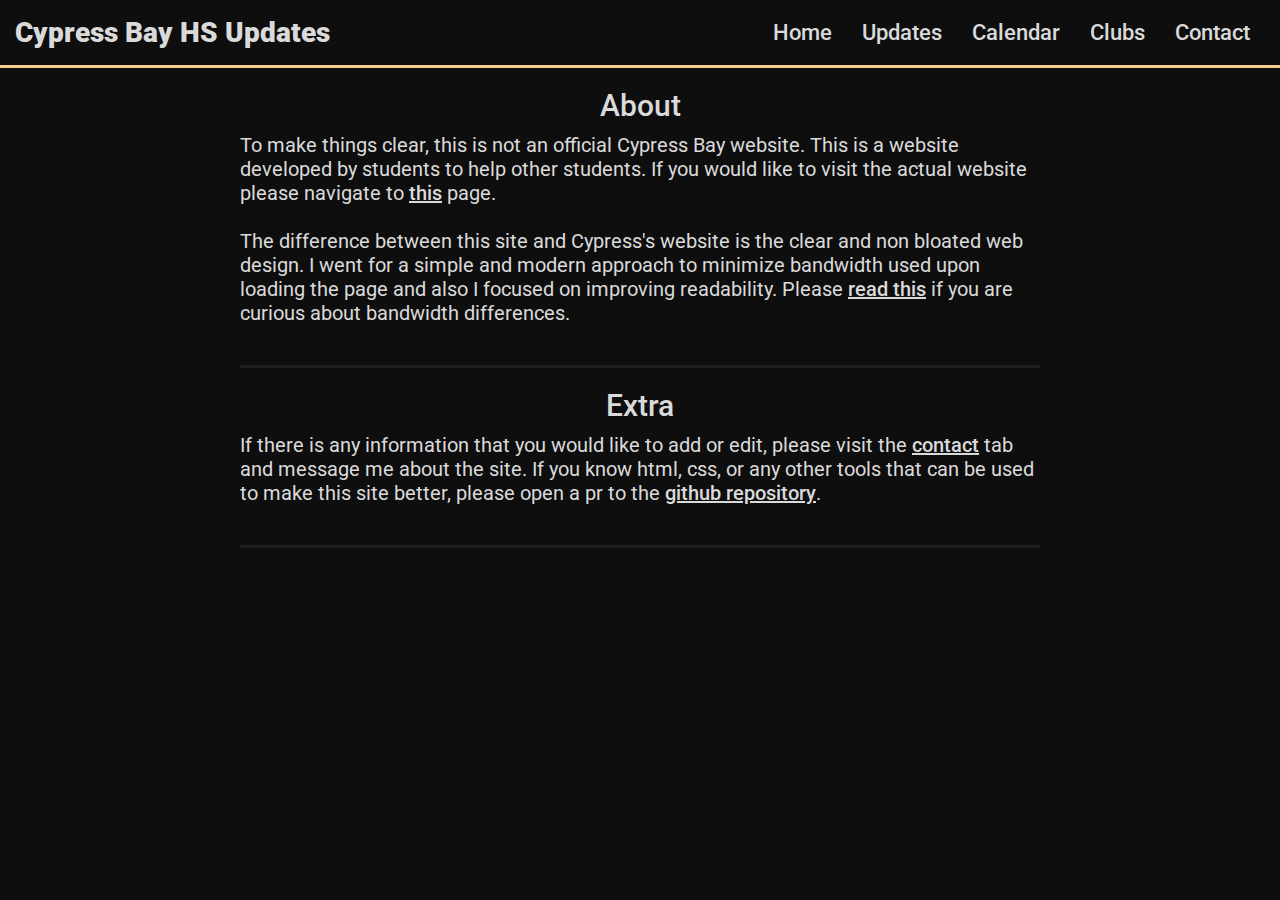
<file: index.html>
<!DOCTYPE html>
<html>
<head>
	<meta charset="UTF-8">
	<meta name="viewport" content="width=device-width, initial-scale=1" />

	<!-- external metadata -->
	<meta data-react-helmet="true" name="viewport" content="width=device-width, initial-scale=1">
	<meta data-react-helmet="true" name="msapplication-TileColor" content="#f2cc8f">
	<meta data-react-helmet="true" name="theme-color" content="#f2cc8f">
  	<meta data-react-helmet="true" name="description" content="CBHS Updates is dedicated at bringing you the latest news and updates.">
	<meta data-react-helmet="true" property="og:type" content="website">
	<meta data-react-helmet="true" property="og:url" content="https://cypressbayhs.github.io">
	<meta data-react-helmet="true" property="og:description" content="CBHS Updates is dedicated at bringing you the latest news and updates.">
	<meta data-react-helmet="true" name="twitter:widgets:theme" content="light">
	<meta data-react-helmet="true" name="twitter:dnt" content="on">
	<meta data-react-helmet="true" name="twitter:creator" content="@carsonfranko">
	<meta data-react-helmet="true" name="twitter:title" content="CBHS Updates">
	<meta data-react-helmet="true" name="twitter:description" content="CBHS Updates is dedicated at bringing you the latest news and updates.">

	<title>CBHS Updates</title>
	<link rel="stylesheet" href="style.css"/>
	<link rel="stylesheet" href="https://cdnjs.cloudflare.com/ajax/libs/font-awesome/4.7.0/css/font-awesome.min.css"/>
</head>
  
<body>
	<script>
		function testFunc() { 
			document.getElementById("ddcontent").classList.toggle("showme");	
			document.getElementById("ddicon").classList.toggle("rotate");
		}
	</script>

	<header class="headercontainer">
		<h2 class="titletext">Cypress Bay HS Updates</h2>
		<div class="flexcenter">
			<a href="/home" class="header-item links mainlinks">Home</a>
			<a href="/updates" class="header-item links mainlinks">Updates</a>
			<a href="/calendar" class="header-item links mainlinks">Calendar</a>
			<a href="/clubs" class="header-item links mainlinks">Clubs</a>
			<a href="/contact" target="_blank" class="header-item links mainlinks">Contact</a>
		</div>
		<button onclick="testFunc()" class="dropdownbtn ddbb">
			<i id='ddicon' class='fa fa-caret-down ddi' aria-hidden='true'></i>	
		</button>
		
		<div id="ddcontent" class="dropdowncontent">
			<a href="/home" class="header-item links mainlinks">Home</a>
			<a href="/updates" class="header-item items mainlinks">Updates</a>
			<a href="/calendar" class="header-item items mainlinks">Calendar</a>
			<a href="/clubs" class="header-item links mainlinks">Clubs</a>	
			<a href="/contact" target="_blank" class="header-item links mainlinks">Contact</a>
		</div>
		
	</header>

	<div class="homearticle">
		<h2 class="hometitle">About</h2>
		<p class="paratext">
		To make things clear, this is not an official Cypress Bay website. This is a website developed by students to help other students. If you would like to visit the actual website please navigate to <a href="https://www.browardschools.com/cypressbay" target="_blank">this</a> page. 
		<br><br>
		The difference between this site and Cypress's website is the clear and non bloated web design. I went for a simple and modern approach to minimize bandwidth used upon loading the page and also I focused on improving readability. Please <a href="/bandwidth" target="_blank">read this</a> if you are curious about bandwidth differences. 
		</p>  
	</div>

	<div class="spacelol"></div>

	<div class="homearticle">
		<h2 class="hometitle">Extra</h2>
		<p class="paratext">
		If there is any information that you would like to add or edit, please visit the <a href="./contact">contact</a> tab and message me about the site. If you know html, css, or any other tools that can be used to make this site better, please open a pr to the <a href="https://github.com/cypressbayhs/cypressbayhs.github.io">github repository</a>.   
		</p>
	</div>

	<footer></footer>

	</body>
  
</html>
</file>
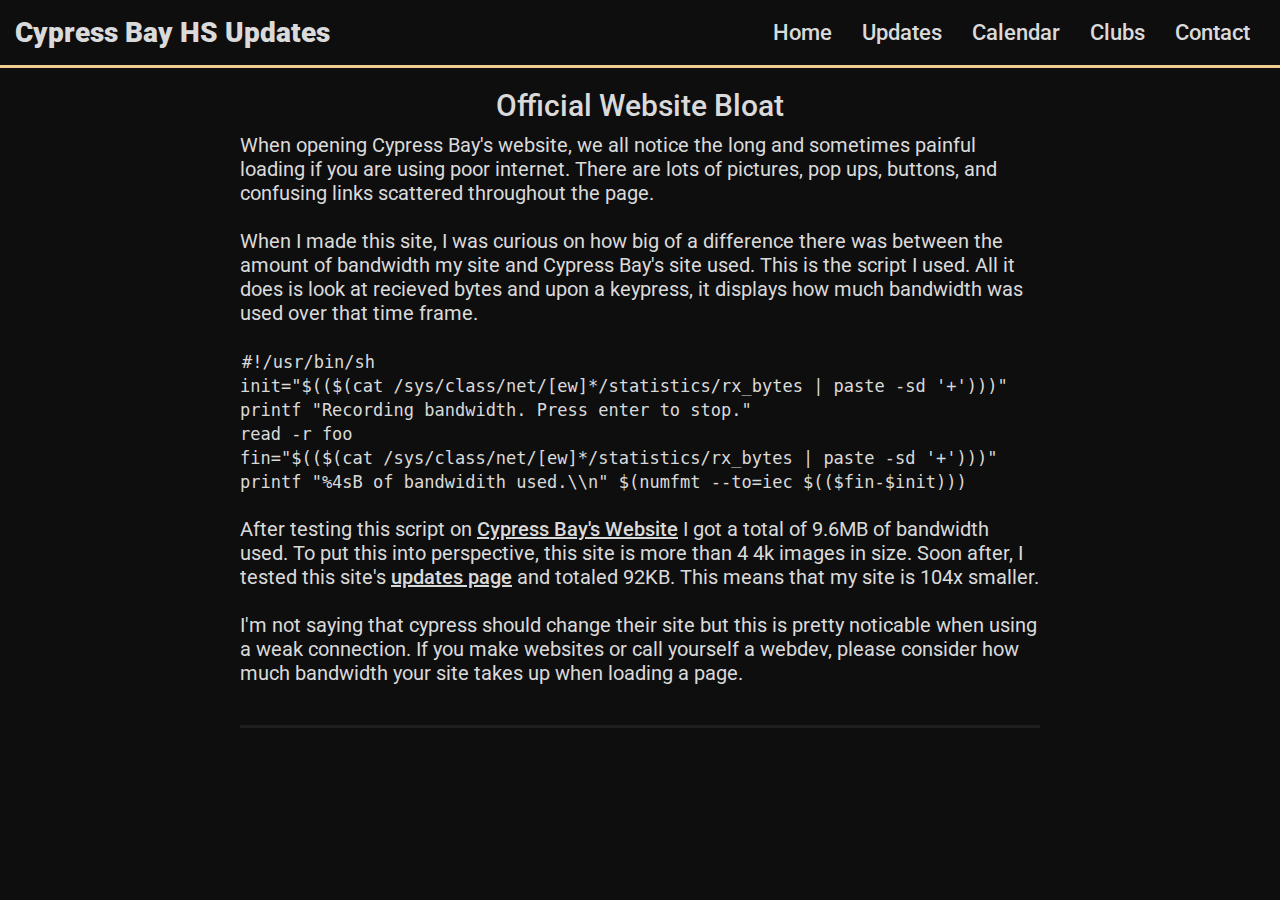
<file: bandwidth.html>
<!DOCTYPE html>
<html>
<head>
	<meta charset="UTF-8">
	<meta name="viewport" content="width=device-width, initial-scale=1" />

	<!-- external metadata -->
	<meta data-react-helmet="true" name="viewport" content="width=device-width, initial-scale=1">
	<meta data-react-helmet="true" name="msapplication-TileColor" content="#f2cc8f">
	<meta data-react-helmet="true" name="theme-color" content="#f2cc8f">
  	<meta data-react-helmet="true" name="description" content="CBHS Updates is dedicated at bringing you the latest news and updates.">
	<meta data-react-helmet="true" property="og:type" content="website">
	<meta data-react-helmet="true" property="og:url" content="https://cypressbayhs.github.io">
	<meta data-react-helmet="true" property="og:description" content="CBHS Updates is dedicated at bringing you the latest news and updates.">
	<meta data-react-helmet="true" name="twitter:widgets:theme" content="light">
	<meta data-react-helmet="true" name="twitter:dnt" content="on">
	<meta data-react-helmet="true" name="twitter:creator" content="@carsonfranko">
	<meta data-react-helmet="true" name="twitter:title" content="CBHS Updates">
	<meta data-react-helmet="true" name="twitter:description" content="CBHS Updates is dedicated at bringing you the latest news and updates.">

	<title>CBHS Updates</title>
	<link rel="stylesheet" href="style.css"/>
	<link rel="stylesheet" href="https://cdnjs.cloudflare.com/ajax/libs/font-awesome/4.7.0/css/font-awesome.min.css"/>
</head>
  
<body>
	<script>
		function testFunc() { 
			document.getElementById("ddcontent").classList.toggle("showme");	
			document.getElementById("ddicon").classList.toggle("rotate");
		}
	</script>

	<header class="headercontainer">
		<h2 class="titletext">Cypress Bay HS Updates</h2>
		<div class="flexcenter">
			<a href="/home" class="header-item links mainlinks">Home</a>
			<a href="/updates" class="header-item links mainlinks">Updates</a>
			<a href="/calendar" class="header-item links mainlinks">Calendar</a>
			<a href="/clubs" class="header-item links mainlinks">Clubs</a>
			<a href="/contact" target="_blank" class="header-item links mainlinks">Contact</a>
		</div>
		<button onclick="testFunc()" class="dropdownbtn ddbb">
			<i id='ddicon' class='fa fa-caret-down ddi' aria-hidden='true'></i>	
		</button>
		
		<div id="ddcontent" class="dropdowncontent">
			<a href="/home" class="header-item links mainlinks">Home</a>
			<a href="/updates" class="header-item items mainlinks">Updates</a>
			<a href="/calendar" class="header-item items mainlinks">Calendar</a>
			<a href="/clubs" class="header-item links mainlinks">Clubs</a>	
			<a href="/contact" target="_blank" class="header-item links mainlinks">Contact</a>
		</div>
		
	</header>

	<div class="homearticle">
		<h2 class="hometitle">Official Website Bloat</h2>
		<p class="paratext">
		When opening Cypress Bay's website, we all notice the long and sometimes painful loading if you are using poor internet. There are lots of pictures, pop ups, buttons, and confusing links scattered throughout the page. 
		<br></br>
		When I made this site, I was curious on how big of a difference there was between the amount of bandwidth my site and Cypress Bay's site used. This is the script I used. All it does is look at recieved bytes and upon a keypress, it displays how much bandwidth was used over that time frame.
		<br></br>
		<code>
		#!/usr/bin/sh
		<br>
		init="$(($(cat /sys/class/net/[ew]*/statistics/rx_bytes | paste -sd '+')))"
		<br>
		printf "Recording bandwidth. Press enter to stop."
		<br>
		read -r foo
		<br>
		fin="$(($(cat /sys/class/net/[ew]*/statistics/rx_bytes | paste -sd '+')))"
		<br>
		printf "%4sB of bandwidith used.\\n" $(numfmt --to=iec $(($fin-$init)))
		</code>
		<br></br>
		After testing this script on <a href="https://www.browardschools.com/cypressbay" target="_blank">Cypress Bay's Website</a> I got a total of 9.6MB of bandwidth used. To put this into perspective, this site is more than 4 4k images in size. Soon after, I tested this site's <a href="https://cypressbayhs.github.io/updates" target="_blank">updates page</a> and totaled 92KB. This means that my site is 104x smaller.
		<br></br>
		I'm not saying that cypress should change their site but this is pretty noticable when using a weak connection. If you make websites or call yourself a webdev, please consider how much bandwidth your site takes up when loading a page.
	</div>

	<footer></footer>

	</body>
  
</html>
</file>
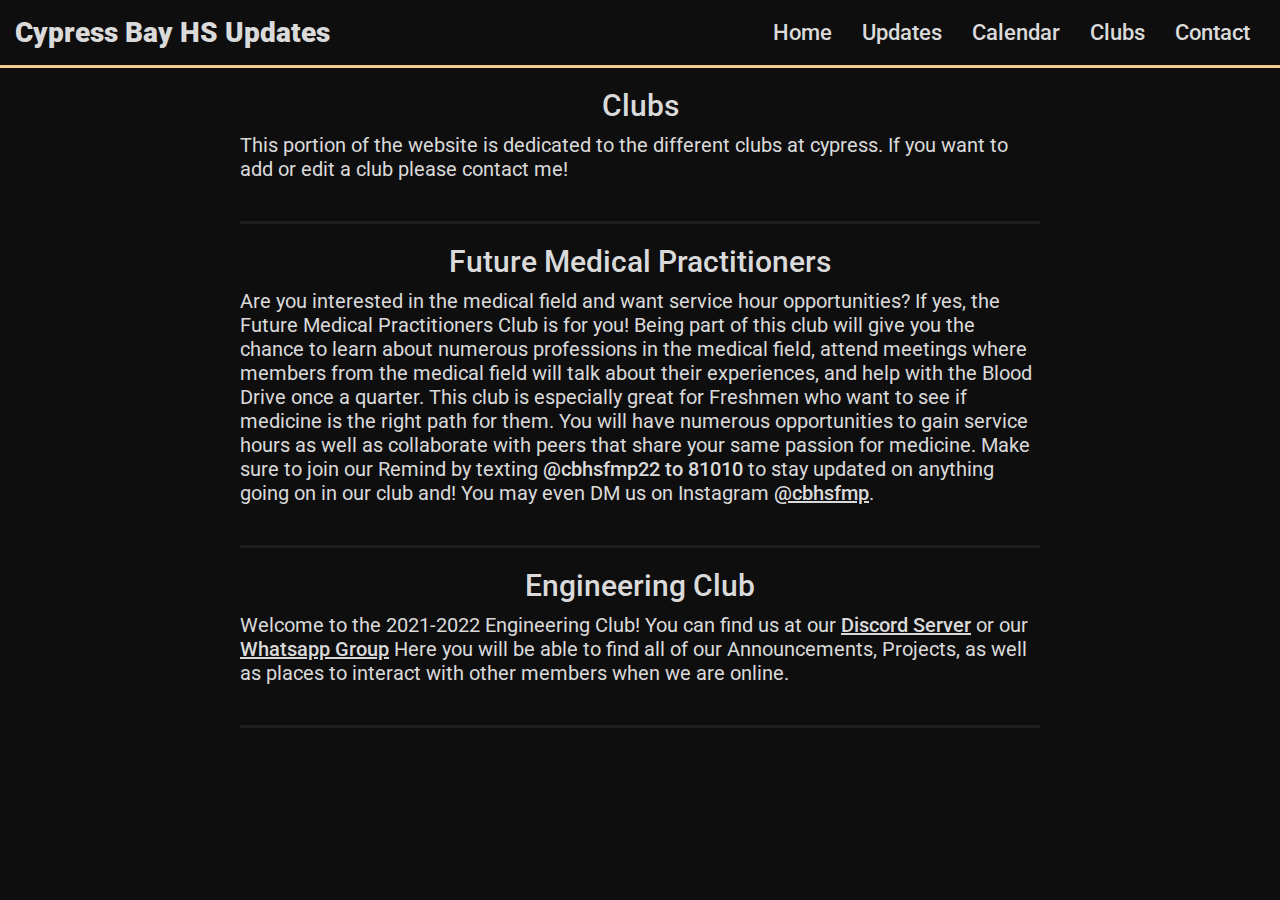
<file: clubs.html>
<!DOCTYPE html>
<html>
<head>
    <meta charset="UTF-8">
    <meta name="viewport" content="width=device-width, initial-scale=1" />

    <!-- external metadata-->
    <meta data-react-helmet="true" name="viewport" content="width=device-width, initial-scale=1">
	<meta data-react-helmet="true" name="msapplication-TileColor" content="#f2cc8f">
	<meta data-react-helmet="true" name="theme-color" content="#f2cc8f">
  	<meta data-react-helmet="true" name="description" content="CBHS Updates is dedicated at bringing you the latest news and updates.">
	<meta data-react-helmet="true" property="og:type" content="website">
	<meta data-react-helmet="true" property="og:url" content="https://cypressbayhs.github.io">
	<meta data-react-helmet="true" property="og:description" content="CBHS Updates is dedicated at bringing you the latest news and updates.">
	<meta data-react-helmet="true" name="twitter:widgets:theme" content="light">
	<meta data-react-helmet="true" name="twitter:dnt" content="on">
	<meta data-react-helmet="true" name="twitter:creator" content="@carsonfranko">
	<meta data-react-helmet="true" name="twitter:title" content="CBHS Updates">
	<meta data-react-helmet="true" name="twitter:description" content="CBHS Updates is dedicated at bringing you the latest news and updates.">

    <title>CBHS Updates</title>
    <link rel="stylesheet" href="style.css"/>
    <link rel="stylesheet" href="https://cdnjs.cloudflare.com/ajax/libs/font-awesome/4.7.0/css/font-awesome.min.css"/>
</head>

<body>
	<script>
		function testFunc() { 
			document.getElementById("ddcontent").classList.toggle("showme");	
			document.getElementById("ddicon").classList.toggle("rotate");
		}
	</script>

	<header class="headercontainer">
		<h2 class="titletext">Cypress Bay HS Updates</h2>
		<div class="flexcenter">
			<a href="/home" class="header-item links mainlinks">Home</a>
			<a href="/updates" class="header-item links mainlinks">Updates</a>
			<a href="/calendar" class="header-item links mainlinks">Calendar</a>
			<a href="/clubs" class="header-item links mainlinks">Clubs</a>
			<a href="/contact" target="_blank" class="header-item links mainlinks">Contact</a>
		</div>
		<button onclick="testFunc()" class="dropdownbtn ddbb">
			<i id='ddicon' class='fa fa-caret-down ddi' aria-hidden='true'></i>	
		</button>
		
		<div id="ddcontent" class="dropdowncontent">
			<a href="/home" class="header-item links mainlinks">Home</a>
			<a href="/updates" class="header-item items mainlinks">Updates</a>
			<a href="/calendar" class="header-item items mainlinks">Calendar</a>
			<a href="/clubs" class="header-item links mainlinks">Clubs</a>	
			<a href="/contact" target="_blank" class="header-item links mainlinks">Contact</a>
		</div>
		
	</header>

    <div class="clubarticle">
        <h2 class="hometitle">Clubs</h2>
        <p class="paratext">
        	This portion of the website is dedicated to the different clubs at cypress. If you want to add or edit a club please contact me!
	</p>
    </div>

    <div class="spacelol"></div>
	
    	<div class="clubarticle">
		<h2 class="hometitle">Future Medical Practitioners</h2>
		<p class="paratext">
		Are you interested in the medical field and want service hour opportunities? If yes, the Future Medical Practitioners Club is for you! Being part of this club will give you the chance to learn about numerous professions in the medical field, attend meetings where members from the medical field will talk about their experiences, and help with the Blood Drive once a quarter. This club is especially great for Freshmen who want to see if medicine is the right path for them. You will have numerous opportunities to gain service hours as well as collaborate with peers that share your same passion for medicine. Make sure to join our Remind by texting <b>@cbhsfmp22 to 81010</b> to stay updated on anything going on in our club and! You may even DM us on Instagram <a href="https://instagram.com/cbhsfmp">@cbhsfmp</a>.
		</p>
	</div>

	<div class="clubarticle">
		<h2 class="hometitle">Engineering Club</h2>
		<p class="paratext">
			Welcome to the 2021-2022 Engineering Club! You can find us at our <a href="https://discord.gg/QPc4gtep">Discord Server</a> or our <a href=https://chat.whatsapp.com/F6lBDMxt74D7xsB3rqNDIn>Whatsapp Group</a>
			Here you will be able to find all of our Announcements, Projects, as well as places to interact with other members when we are online. 

			
		</p>
	</div>

    <footer>

    </footer>

    </body>
    
</html>
</file>
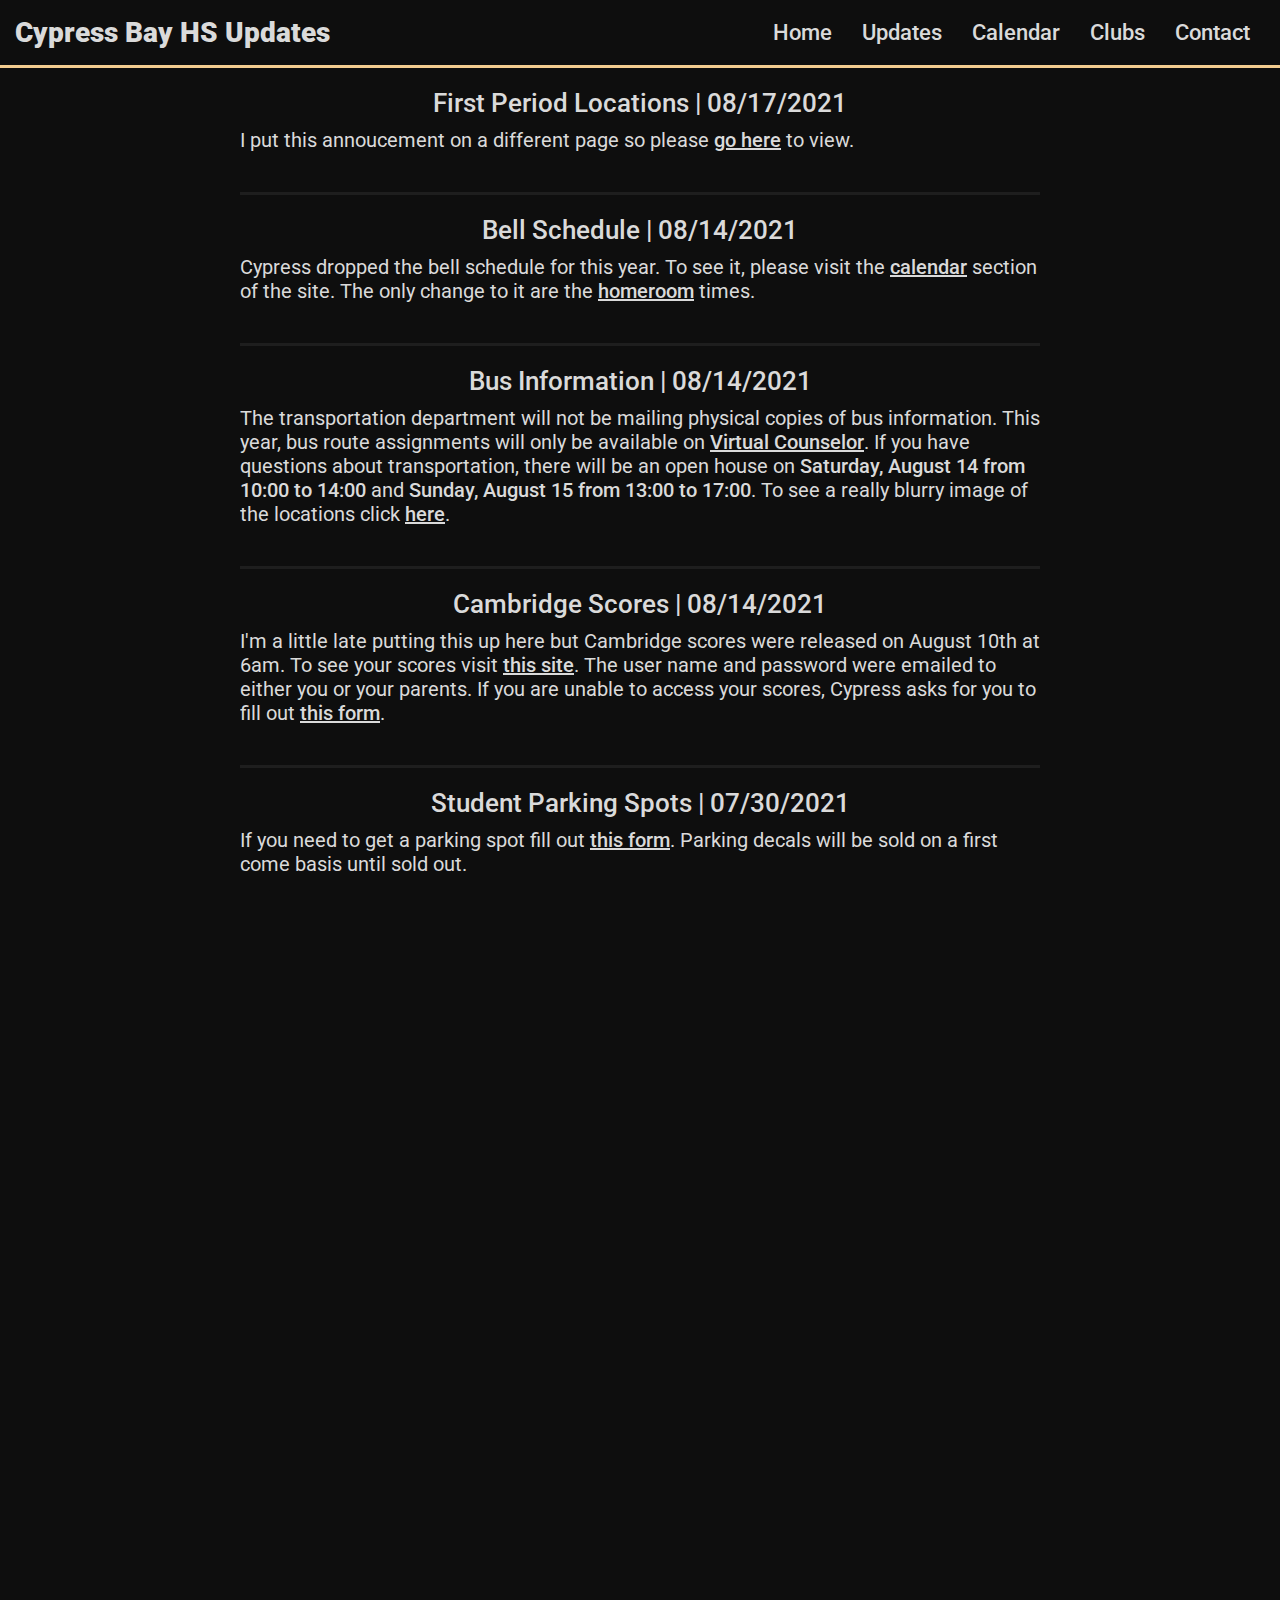
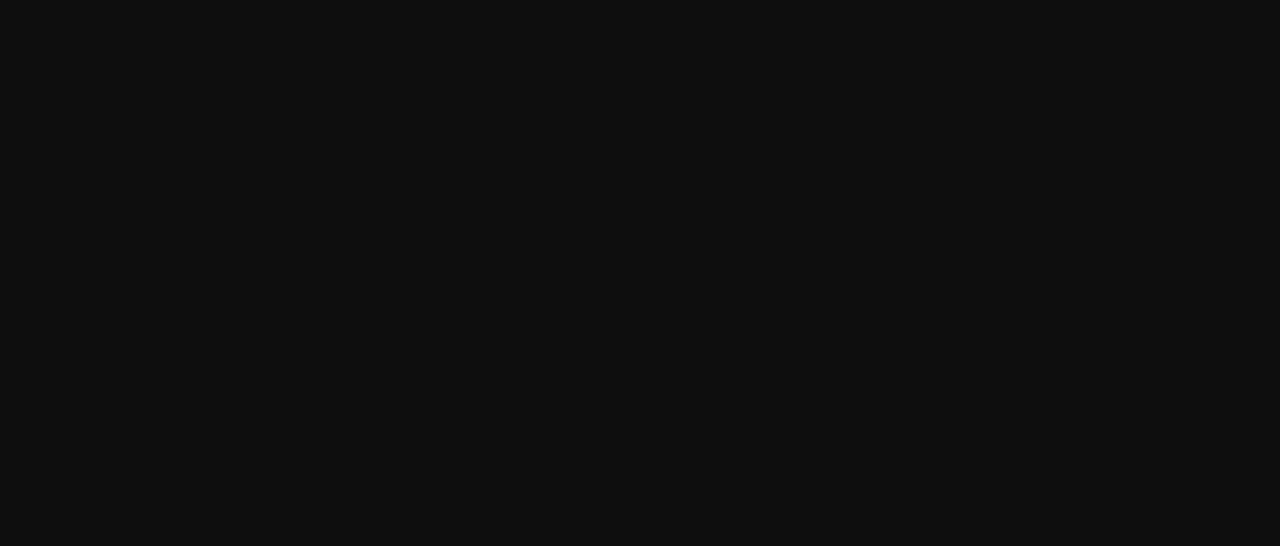
<file: updates.html>
<!DOCTYPE html>
<html>
<head>
	<meta charset="UTF-8">
	<meta name="viewport" content="width=device-width, initial-scale=1" />

	<!-- external metadata -->
	<meta data-react-helmet="true" name="viewport" content="width=device-width, initial-scale=1">
	<meta data-react-helmet="true" name="msapplication-TileColor" content="#f2cc8f">
	<meta data-react-helmet="true" name="theme-color" content="#f2cc8f">
  	<meta data-react-helmet="true" name="description" content="CBHS Updates is dedicated at bringing you the latest news and updates.">
	<meta data-react-helmet="true" property="og:type" content="website">
	<meta data-react-helmet="true" property="og:url" content="https://cypressbayhs.github.io">
	<meta data-react-helmet="true" property="og:description" content="CBHS Updates is dedicated at bringing you the latest news and updates.">
	<meta data-react-helmet="true" name="twitter:widgets:theme" content="light">
	<meta data-react-helmet="true" name="twitter:dnt" content="on">
	<meta data-react-helmet="true" name="twitter:creator" content="@carsonfranko">
	<meta data-react-helmet="true" name="twitter:title" content="CBHS Updates">
	<meta data-react-helmet="true" name="twitter:description" content="CBHS Updates is dedicated at bringing you the latest news and updates.">

	<title>CBHS Updates | News</title>
	<link rel="stylesheet" href="style.css"/>
	<link rel="stylesheet" href="https://cdnjs.cloudflare.com/ajax/libs/font-awesome/4.7.0/css/font-awesome.min.css"/>
</head>
  
<body>
	<script>
		function testFunc() { 
			document.getElementById("ddcontent").classList.toggle("showme");	
			document.getElementById("ddicon").classList.toggle("rotate");
		}
	</script>

	<header class="headercontainer">
		<h2 class="titletext">Cypress Bay HS Updates</h2>
		<div class="flexcenter">
			<a href="/home" class="header-item links mainlinks">Home</a>
			<a href="/updates" class="header-item links mainlinks">Updates</a>
			<a href="/calendar" class="header-item links mainlinks">Calendar</a>
			<a href="/clubs" class="header-item links mainlinks">Clubs</a>
			<a href="/contact" target="_blank" class="header-item links mainlinks">Contact</a>
		</div>
		<button onclick="testFunc()" class="dropdownbtn ddbb">
			<i id='ddicon' class='fa fa-caret-down ddi' aria-hidden='true'></i>	
		</button>
		
		<div id="ddcontent" class="dropdowncontent">
			<a href="/home" class="header-item links mainlinks">Home</a>
			<a href="/updates" class="header-item items mainlinks">Updates</a>
			<a href="/calendar" class="header-item items mainlinks">Calendar</a>
			<a href="/clubs" class="header-item links mainlinks">Clubs</a>	
			<a href="/contact" target="_blank" class="header-item links mainlinks">Contact</a>
		</div>
		
	</header>

	<div class="homearticle">
		<h2 class="updatestitle">First Period Locations | 08/17/2021</h2>
		<p class="paratext">
		I put this annoucement on a different page so please <a href="/updates/first-period-location">go here</a> to view.
		</p>  
	</div>

	<div class="homearticle">
		<h2 class="updatestitle">Bell Schedule | 08/14/2021</h2>
		<p class="paratext">
		Cypress dropped the bell schedule for this year. To see it, please visit the <a href="/calendar">calendar</a> section of the site. The only change to it are the <a href="https://cypressbayhs.github.io/updates/large-changes-at-school" target="_blank">homeroom</a> times. 
		</p>  
	</div>

	<div class="homearticle">
		<h2 class="updatestitle">Bus Information | 08/14/2021</h2>
		<p class="paratext">
		The transportation department will not be mailing physical copies of bus information. This year, bus route assignments will only be available on <a href="" target="_blank">Virtual Counselor</a>. If you have questions about transportation, there will be an open house on <b>Saturday, August 14 from 10:00 to 14:00</b> and <b>Sunday, August 15 from 13:00 to 17:00</b>. To see a really blurry image of the locations click <a href="https://www.browardschools.com/cms/lib/FL01803656/Centricity/Domain/202/Capture.PNG" target="_blank">here</a>. 
		</p>  
	</div>



	<div class="homearticle">
		<h2 class="updatestitle">Cambridge Scores | 08/14/2021</h2>
		<p class="paratext">
		I'm a little late putting this up here but Cambridge scores were released on August 10th at 6am. To see your scores visit <a href="https://myresults.cie.org.uk" target="_blank">this site</a>. The user name and password were emailed to either you or your parents. If you are unable to access your scores, Cypress asks for you to fill out <a href="https://forms.office.com/Pages/ResponsePage.aspx?id=y7Ws7nBTWEOpaqN4PJXUIumykSEmJPNGsuzCqlfZRvFUMVhMU0gzR09IS05DMk1BNkc2V1lRTjNXQi4u" target="_blank">this form</a>.
		</p>  
	</div>


	<div class="homearticle">
		<h2 class="updatestitle">Student Parking Spots | 07/30/2021</h2>
		<p class="paratext">
		If you need to get a parking spot fill out <a href="https://www.browardschools.com/cms/lib/FL01803656/Centricity/Domain/18694/Parking%20Decal%20Application6-8-21.pdf" target="_blank">this form</a>. Parking decals will be sold on a first come basis until sold out. 
		<br></br>
		To buy a spot follow these instructions: download and fill out the form linked above, bring a photocopy of your driver's license, decals are $50 <b>CASH ONLY</b>, in-person, outside Mr. Selvidge's office. The sales date is on <b>August 9, 2021 at 10:00 to 14:00</b>. They also ask you to bring exactly $50 since there will not be change.
		</p>  
	</div>


	<div class="homearticle">
		<h2 class="updatestitle">Class of 2022 Senior Portraits | 07/30/2021</h2>
		<p class="paratext">
		Cypress did not provide any information on this other than <a href="https://www.fox-mar.com/sessions" target="_blank">this</a> link. It leads to a site where you can book an appoitment.
		</p>  
	</div>


	<div class="homearticle">
		<h2 class="updatestitle">Large Changes at School | 07/30/2021</h2>
		<p class="paratext">
		The size of this update is to big to put on this page so please navigate <a href="./updates/large-changes-at-school">here</a> to read.
		</p>  
	</div>


	<div class="homearticle">
		<h2 class="updatestitle">School ID Days | 07/30/2021</h2>
		<p class="paratext">
		If there are any students who "did not take a photo with lifetouch during the 2020-2021 school year" needs to take a photo for an ID. There is no appointment required and they are offering three days.
		<br></br>
		August 12th, 16th, 17th all from 8:00 - 12:00
		<br></br>
		Head over to the auditorium during these times for an ID.
		</p>  
	</div>


	<div class="homearticle">
		<h2 class="updatestitle">Student Orientation | 07/30/2021</h2>
		<p class="paratext">
		Cypress is having student orientation for sophomore and freshmen students. Both classes go on August 9th but have different times.
		<br></br>
		Sophomores - August 9th from 12:30 to 15:30
		<br></br>
		Freshmen - August 9th from 8:00 to 11:00
		<br></br>
		Before you attend you must <b>REGISTER TO GO</b> at <a href="https://forms.office.com/Pages/ResponsePage.aspx?id=y7Ws7nBTWEOpaqN4PJXUIpxA_TfFgv5GqGORUtmXY99UQTdXVkE1SEJGR0FJTVgzTVdGUk1JRzRXSi4u" target="_blank">this</a> link. For more information please visit <a href="https://www.browardschools.com/site/default.aspx?PageType=3&DomainID=202&ModuleInstanceID=20927&ViewID=6446EE88-D30C-497E-9316-3F8874B3E108&RenderLoc=0&FlexDataID=223849&PageID=397">this site</a>.
		</p>  
	</div>

	<div class="homearticle">
		<h2 class="updatestitle">Website Launched | 06/21/2021</h2>
		<p class="paratext">
		Today is the first day that CBHS Updates is "launching." While it may not be the best right now, I am looking forward to improving the site as much as possible throughout my last year of highschool. I won't be showing anyone the website as of now but today marks the creation day of the site!
		</p>  
	</div>

	</p>

	<div style="padding: 20px"></div>

	<footer>
		
	</footer>

	</body>
  
</html>
</file>
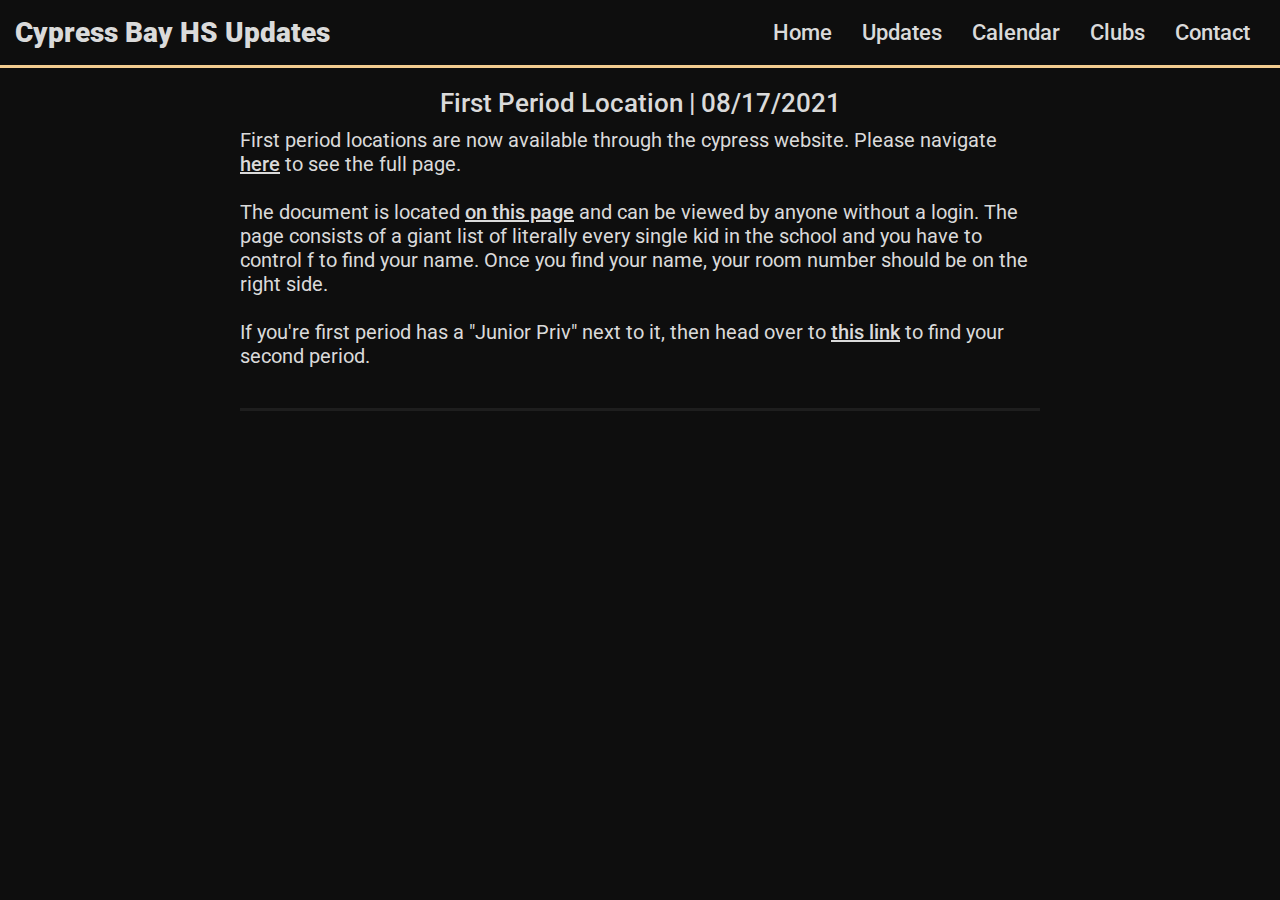
<file: updates/first-period-location.html>
<!DOCTYPE html>
<html>
<head>
	<meta charset="UTF-8">
	<meta name="viewport" content="width=device-width, initial-scale=1" />

	<!-- external metadata -->
	<meta data-react-helmet="true" name="viewport" content="width=device-width, initial-scale=1">
	<meta data-react-helmet="true" name="msapplication-TileColor" content="#f2cc8f">
	<meta data-react-helmet="true" name="theme-color" content="#f2cc8f">
  	<meta data-react-helmet="true" name="description" content="CBHS Updates is dedicated at bringing you the latest news and updates.">
	<meta data-react-helmet="true" property="og:type" content="website">
	<meta data-react-helmet="true" property="og:url" content="https://cypressbayhs.github.io">
	<meta data-react-helmet="true" property="og:description" content="CBHS Updates is dedicated at bringing you the latest news and updates.">
	<meta data-react-helmet="true" name="twitter:widgets:theme" content="light">
	<meta data-react-helmet="true" name="twitter:dnt" content="on">
	<meta data-react-helmet="true" name="twitter:creator" content="@carsonfranko">
	<meta data-react-helmet="true" name="twitter:title" content="CBHS Updates">
	<meta data-react-helmet="true" name="twitter:description" content="CBHS Updates is dedicated at bringing you the latest news and updates.">

	<title>CBHS Updates | News</title>
	<link rel="stylesheet" href="../style.css"/>
	<link rel="stylesheet" href="https://cdnjs.cloudflare.com/ajax/libs/font-awesome/4.7.0/css/font-awesome.min.css"/>
</head>
  
<body>
	<script>
		function testFunc() { 
			document.getElementById("ddcontent").classList.toggle("showme");	
			document.getElementById("ddicon").classList.toggle("rotate");
		}
	</script>

	<header class="headercontainer">
		<h2 class="titletext">Cypress Bay HS Updates</h2>
		<div class="flexcenter">
			<a href="/home" class="header-item links mainlinks">Home</a>
			<a href="/updates" class="header-item links mainlinks">Updates</a>
			<a href="/calendar" class="header-item links mainlinks">Calendar</a>
			<a href="/clubs" class="header-item links mainlinks">Clubs</a>
			<a href="/contact" target="_blank" class="header-item links mainlinks">Contact</a>
		</div>
		<button onclick="testFunc()" class="dropdownbtn ddbb">
			<i id='ddicon' class='fa fa-caret-down ddi' aria-hidden='true'></i>	
		</button>
		
		<div id="ddcontent" class="dropdowncontent">
			<a href="/home" class="header-item links mainlinks">Home</a>
			<a href="/updates" class="header-item items mainlinks">Updates</a>
			<a href="/calendar" class="header-item items mainlinks">Calendar</a>
			<a href="/clubs" class="header-item links mainlinks">Clubs</a>	
			<a href="/contact" target="_blank" class="header-item links mainlinks">Contact</a>
		</div>
		
	</header>

	<div class="homearticle">
		<h2 class="updatestitle">First Period Location | 08/17/2021</h2>
		<p class="paratext">
		First period locations are now available through the cypress website. Please navigate <a href="https://www.browardschools.com/site/default.aspx?PageType=3&DomainID=202&ModuleInstanceID=20927&ViewID=6446EE88-D30C-497E-9316-3F8874B3E108&RenderLoc=0&FlexDataID=235497&PageID=397">here</a> to see the full page.
		<br></br>
		The document is located <a href="https://www.browardschools.com/cms/lib/FL01803656/Centricity/Domain/202/First%20Period%20List.pdf">on this page</a> and can be viewed by anyone without a login. The page consists of a giant list of literally every single kid in the school and you have to control f to find your name. Once you find your name, your room number should be on the right side.
		<br></br>
		If you're first period has a "Junior Priv" next to it, then head over to <a href="https://www.browardschools.com/cms/lib/FL01803656/Centricity/Domain/202/Junior%20Priv.pdf">this link</a> to find your second period.
		</p>
	</div>

	<div style="padding: 20px"></div>

	<footer>
		
	</footer>

	</body>
  
</html>
</file>
<file: style.css>
@import url('https://fonts.googleapis.com/css2?family=Roboto:wght@400;500;700;900&display=swap');

/* MOST OF THIS IS REUSED */ 

* {
  margin: 0;
  padding: 0;
  font-family: 'Roboto', sans-serif;
  font-weight: 500;
  overflow-x: hidden;
  color: #DADADA;
}

*::-moz-selection {
  color: #111110;
  background-color: #F2CC8F;
}

*::selection {
  color: #111110;
  background-color: #F2CC8F;
}

html, body {
  height: 100%;
}

body {
  background-color: #0e0e0e;
}

code {
	font-family: monospace;
	color: #DADADA;
	padding: 2px;
	font-size: 17px;
}

.flexcenter {
	display:flex;
	align-items: center;
	justify-content: center;	
}

.headercontainer {
  padding: 15px;
  display: flex;
  align-items: center;
  justify-content: space-between;
  max-height: 60px;
  background-color: #0e0e0e;
  border-bottom: #F2CC8F solid 3px;
}

.links {
	font-weight: 500;
	text-decoration: none;
}

.header-item {
  color:#DADADA;
  font-size: 22px;
  cursor: pointer;
  padding: 5px;
  padding-left: 15px;
  padding-right: 15px;
  transition: 0.3s;
}

.ddbb {
	display: none;
}

.dropdowncontent {
	display: none;
	position: absolute;
	background-color: #0e0e0e;
	min-width: 160px;
	top: 65px;
	overflow: auto;
	border: #1e1e1e solid 2px;
	box-shadow: 0px 8px 16px 0px rgba(0,0,0,0.2);
	z-index: 10;
}

.dropdowncontent a {
	color: #Dadada;
	padding: 12px 16px;
	text-decoration: none;
	display: block;
}

.header-item:hover {
	color: #FFF
}

.titletext {
 font-size: 28px;
 font-weight: 900;
 padding-right: 5px; 
 color: #DADADA;
}


.homearticle {
	align-items: left;
	text-align: left;
}

.clubarticle {
	align-items: left;
	text-align: left;
}

.paratext {
  font-weight: 400;
  color: #DADADA;
  width: 800px;
  font-size: 20px;
  padding-bottom: 40px;
  margin: 0 auto;
  border-bottom: #1e1e1e solid 3px;
}

a {
	color: #DADADA;
}

.hometitle {
	color: #DADADA;
	padding-top: 20px;
	padding-bottom: 10px;
	text-align: center;
	font-size: 30px;
}

.updatestitle {
	color: #DADADA;
	padding-top: 20px;
	padding-bottom: 10px;
	text-align: center;
	font-size: 26px;
}

.pdfviewer {
	width: 100%;
	height: 100%;
	padding-top: 30px;
	display: none;
}

.dropdownbtn {
	background-color: #191716;
	color: #DADADA;
	padding: 5px;
	cursor: pointer;
	border: 1px solid #DADADA;
	border-radius: 5px;
	width: 40px;
	height: 40px;
	transition: 0.3s;
	align-items: center;
	overflow-y: hidden
}

.rotate {
	transform: rotate(180deg);
}

.dropdownbtn:hover {
	background-color: #191716;
}

.dropdownbtn:hover > .ddi {
	padding-top: 7px;
}

.ddi {
	padding-top: 3px;
	transition: 0.2s 
}

.calendar {
	display: block;
	margin-left: auto;
	margin-right: auto;
	width: 50%;
}

@media (max-width: 813px) {
	.ddbb {
		display: block;
		font-size: 20px
	}

	.paratext {
		width: auto;
		padding-left: 10px;
		padding-right: 10px;
	}
	.titletext {
		font-size: 24px;
	}
	.mainlinks {
		display: none;
	}
	.calendar {
		width: 90%;	
	}
}

.showme {
	display: block;
}
</file>
